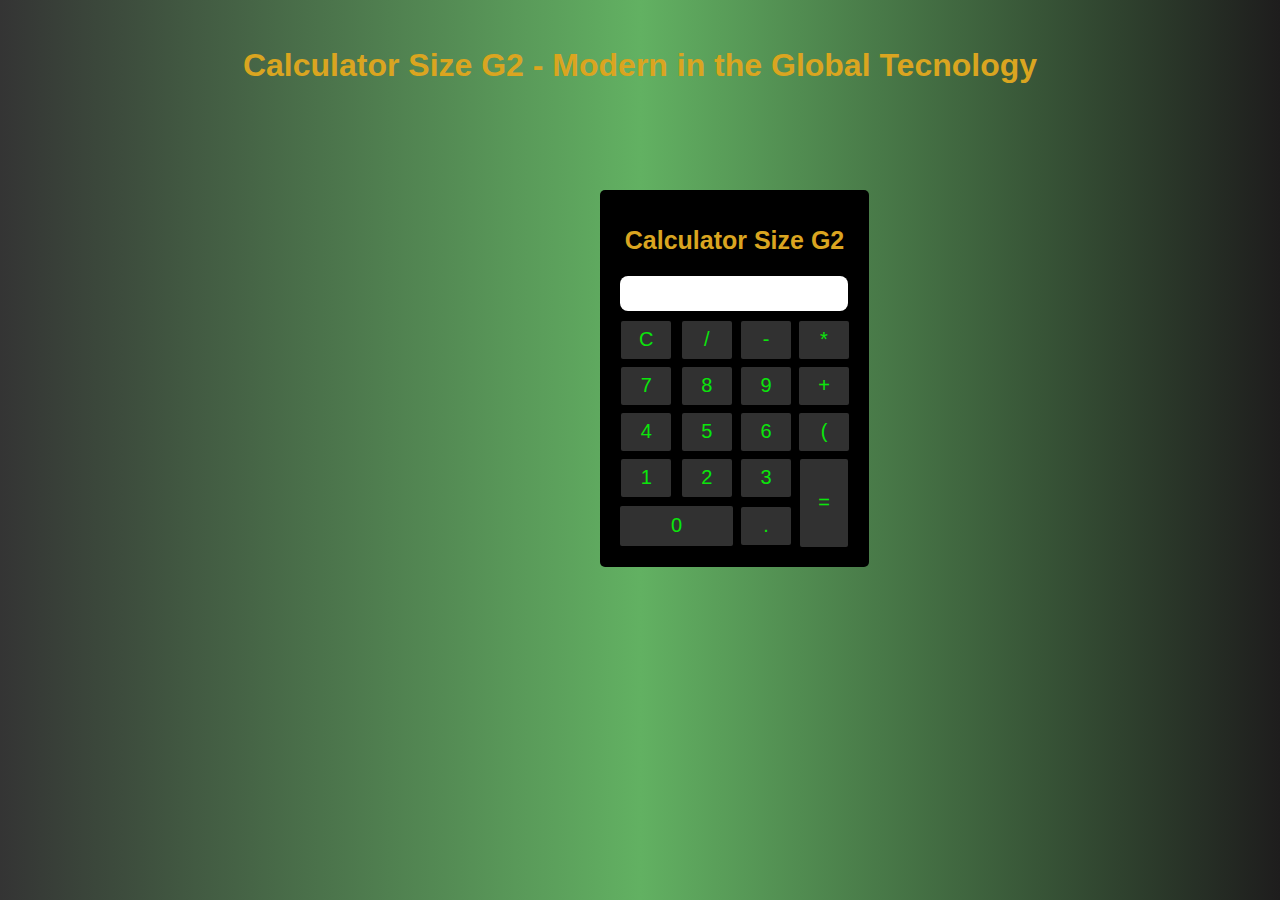
<file: index.html_CALCULADORA.html>
<!DOCTYPE html>
<html lang="pt-br">
<head>
    <meta charset="UTF-8">
    <meta name="viewport" content="width=device-width, initial-scale=1.0">
    <title>Cal.SG2</title>
    <link rel="stylesheet">
</head>
<style>
    body {color: goldenrod; background-image:linear-gradient(90deg,rgb(52, 52, 52),rgb(98, 177, 98),rgb(30, 29, 29));
        font-family: Arial, Helvetica, sans-serif;}
    ul{ display: flex; justify-content: center; text-align: center  ;padding: 10px; }
    button {background-color: rgb(49, 49, 49);color: rgb(11, 230, 11); border-radius: 2px; border: none; 
        width: 50px; height: 38px; font-size: 20px; cursor: pointer; margin: 2px;}
    button:hover{background-color: rgb(69, 69, 69);}
    .btn1{ width: 48px; height: 88px;}
    .btn2{width: 113px; height: 40px} 
    .btn4{width: 50px; height: 38px;}
    h2{font-size: 25px;}
    .calculadora{position:absolute ;  background-color:black;border-radius:5px; top:190px; left: 600px;
        padding: 15px; text-align: center; }
    #resultado{background-color: white; width: 228px; height: 35px; margin: 5px; border-radius: 8px; color: black; font-size: 25px ; text-align:right;}
    
</style>
<body>
    <div>
        <ul>    
            <h1>Calculator Size G2 - Modern in the Global Tecnology</h1>
        </ul>
        <header>
            <div class="calculadora">
                <h2>Calculator Size G2</h2>  
                <p id="resultado"> </p>
                <table>
                    <tr>
                        <td><button onclick="clean()">C</button></td>
                        <td><button onclick="insert('/')">/</button></td>
                        <td><button onclick="insert('-')">-</button></td>
                        <td><button onclick="insert('*')">*</button></td>
                    </tr>
                    <tr>
                        <td><button onclick="insert('7')">7</button></td>
                        <td><button onclick="insert('8')">8</button></td>
                        <td><button onclick="insert('9')">9</button></td>
                        <td><button onclick="insert('+')">+</button></td>                    
                    </tr>
                    <tr>
                        <td><button onclick="insert('4')">4</button></td>
                        <td><button onclick="insert('5')">5</button></td>
                        <td><button onclick="insert('6')">6</button></td>
                        <td><button onclick="insert('()')"> ( </button></td>    
                    </tr>
                    <tr>
                        <td><button onclick="insert('1')">1</button></td>
                        <td><button onclick="insert('2')">2</button></td>
                        <td><button onclick="insert('3')">3</button></td>
                        <td rowspan="2"><button class="btn1" onclick="calcular()">=</button></td>    
                    </tr>
                    <tr>
                        <td colspan="2"><button class="btn2" onclick="insert('0')">0</button></td> 
                        <td><button class="btn4" onclick="insert('.')">.</button></td> 
                    </tr>
                </table>
        </header>
        </div>
    </div>
    <script>
        function insert (num)
        {var number = document.getElementById('resultado').innerHTML;
        document.getElementById('resultado').innerHTML = number + num}

        function clean ()
        {document.getElementById('resultado').innerHTML = ""}

        function calcular()
        {var resul = document.getElementById('resultado').innerHTML;
            if (calcular)
             {document.getElementById('resultado').innerHTML = eval(resul)}
            else 
            {document.getElementById('resultado').innerHTML = "nada"}}
    </script>
</body>
</html>
</file>
